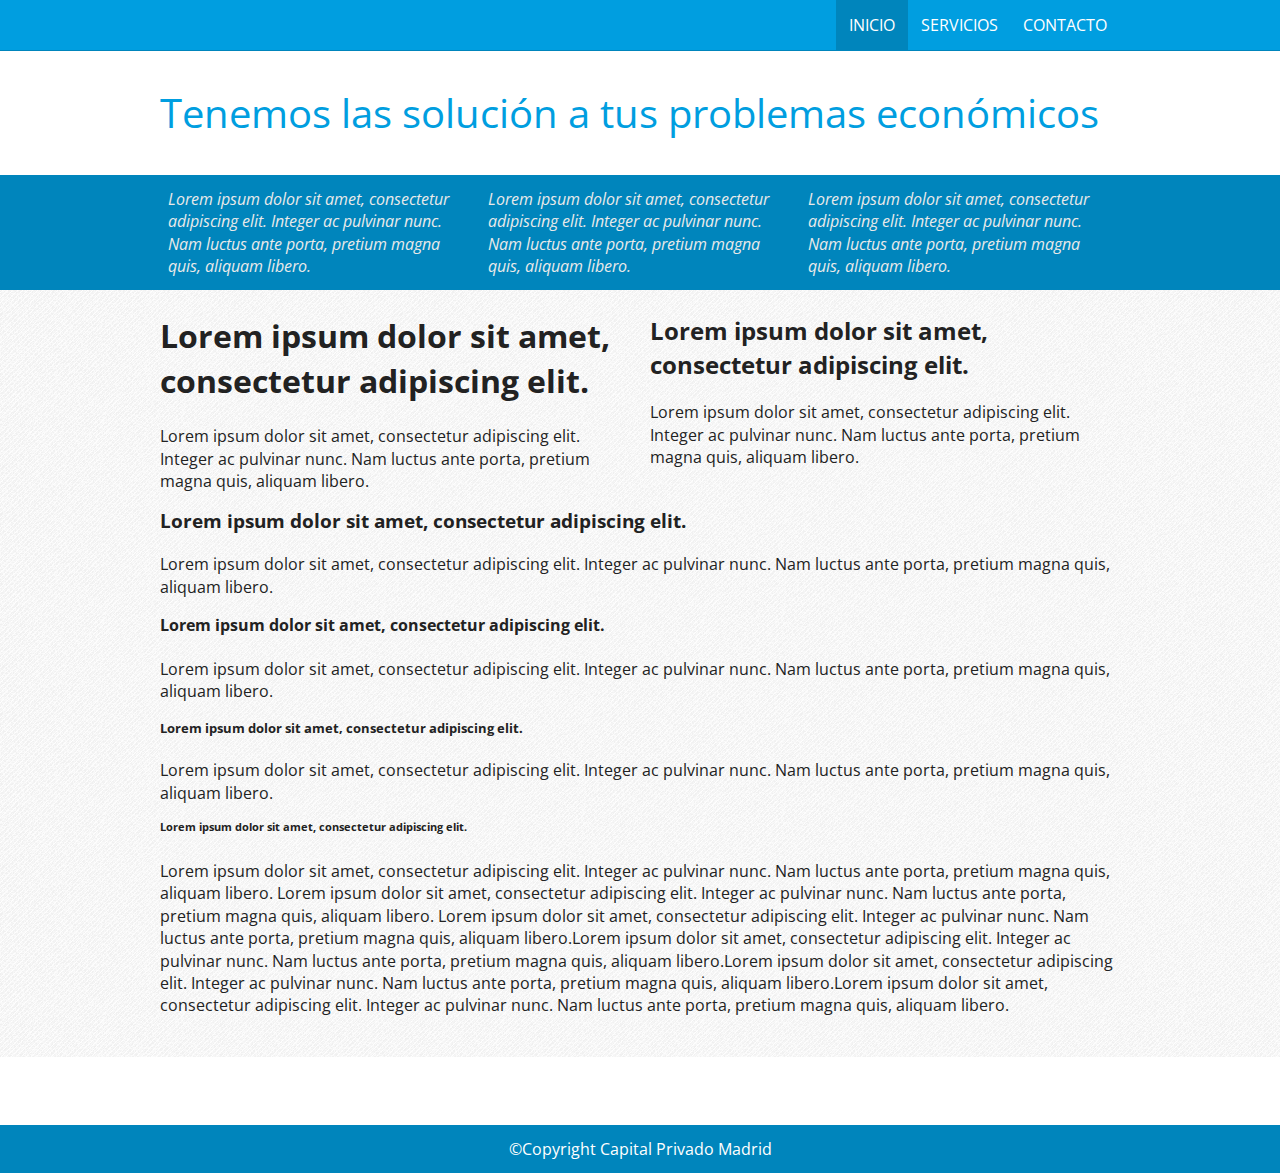
<file: style.html>
<!DOCTYPE html>
<!--[if lt IE 7]>      <html class="no-js lt-ie9 lt-ie8 lt-ie7"> <![endif]-->
<!--[if IE 7]>         <html class="no-js lt-ie9 lt-ie8"> <![endif]-->
<!--[if IE 8]>         <html class="no-js lt-ie9"> <![endif]-->
<!--[if gt IE 8]><!--> <html class="no-js"> <!--<![endif]-->
<head>
    <meta charset="utf-8">
    <meta http-equiv="X-UA-Compatible" content="IE=edge,chrome=1">
    <title>Capital Privado Madrid</title>
    <meta name="description" content="">
    <meta name="viewport" content="width=device-width">

    <!-- Place favicon.ico and apple-touch-icon.png in the root directory -->

    <link rel="stylesheet" href="css/normalize.css">
    <link rel="stylesheet" href="css/main.css">
    <link href='http://fonts.googleapis.com/css?family=Open+Sans:300italic,400,300,700' rel='stylesheet' type='text/css'>

    <script src="js/vendor/modernizr-2.6.2.min.js"></script>
</head>
<body>
<!--[if lt IE 7]>
<p class="chromeframe">You are using an <strong>outdated</strong> browser. Please <a href="http://browsehappy.com/">upgrade your browser</a> or <a href="http://www.google.com/chromeframe/?redirect=true">activate Google Chrome Frame</a> to improve your experience.</p>
<![endif]-->

<header class="light">
    <div class="content">
        <nav>
            <ul>
                <li class="selected"><a href="" title="Ir a inicio">Inicio</a></li>
                <li><a href="" title="Ir a servicios">Servicios</a></li>
                <li><a href="" title="Ir a contacto">Contacto</a></li>
            </ul>
        </nav>
    </div>
</header>

<section class="leader">
    <div class="content">
        <h1>Tenemos las solución a tus problemas económicos</h1>
    </div>
</section>

<section class="dark testimonials">
    <div class="content clearfix">
        <div class="w33">
            <article>
                Lorem ipsum dolor sit amet, consectetur adipiscing elit. Integer ac pulvinar nunc. Nam luctus ante porta, pretium magna quis, aliquam libero.
            </article>
        </div>
        <div class="w33">
            <article>
                Lorem ipsum dolor sit amet, consectetur adipiscing elit. Integer ac pulvinar nunc. Nam luctus ante porta, pretium magna quis, aliquam libero.
            </article>
        </div>
        <div class="w33">
            <article>
                Lorem ipsum dolor sit amet, consectetur adipiscing elit. Integer ac pulvinar nunc. Nam luctus ante porta, pretium magna quis, aliquam libero.
            </article>
        </div>
    </div>
</section>

<section class="pattern services">
    <div class="content text">
        <div class="clearfix">
            <div class="w50 first">
                <div class="pdd">
                    <h1>Lorem ipsum dolor sit amet, consectetur adipiscing elit.</h1>
                    <p>Lorem ipsum dolor sit amet, consectetur adipiscing elit. Integer ac pulvinar nunc. Nam luctus ante porta, pretium magna quis, aliquam libero.</p>
                </div>
            </div>
            <div class="w50 last">
                <div class="pdd">
                    <h2>Lorem ipsum dolor sit amet, consectetur adipiscing elit.</h2>
                    <p>Lorem ipsum dolor sit amet, consectetur adipiscing elit. Integer ac pulvinar nunc. Nam luctus ante porta, pretium magna quis, aliquam libero.</p>
                </div>
            </div>
        </div>
        <h3>Lorem ipsum dolor sit amet, consectetur adipiscing elit.</h3>
        <p>Lorem ipsum dolor sit amet, consectetur adipiscing elit. Integer ac pulvinar nunc. Nam luctus ante porta, pretium magna quis, aliquam libero.</p>
        <h4>Lorem ipsum dolor sit amet, consectetur adipiscing elit.</h4>
        <p>Lorem ipsum dolor sit amet, consectetur adipiscing elit. Integer ac pulvinar nunc. Nam luctus ante porta, pretium magna quis, aliquam libero.</p>
        <h5>Lorem ipsum dolor sit amet, consectetur adipiscing elit.</h5>
        <p>Lorem ipsum dolor sit amet, consectetur adipiscing elit. Integer ac pulvinar nunc. Nam luctus ante porta, pretium magna quis, aliquam libero.</p>
        <h6>Lorem ipsum dolor sit amet, consectetur adipiscing elit.</h6>
        <p>Lorem ipsum dolor sit amet, consectetur adipiscing elit. Integer ac pulvinar nunc. Nam luctus ante porta, pretium magna quis, aliquam libero. Lorem ipsum dolor sit amet, consectetur adipiscing elit. Integer ac pulvinar nunc. Nam luctus ante porta, pretium magna quis, aliquam libero. Lorem ipsum dolor sit amet, consectetur adipiscing elit. Integer ac pulvinar nunc. Nam luctus ante porta, pretium magna quis, aliquam libero.Lorem ipsum dolor sit amet, consectetur adipiscing elit. Integer ac pulvinar nunc. Nam luctus ante porta, pretium magna quis, aliquam libero.Lorem ipsum dolor sit amet, consectetur adipiscing elit. Integer ac pulvinar nunc. Nam luctus ante porta, pretium magna quis, aliquam libero.Lorem ipsum dolor sit amet, consectetur adipiscing elit. Integer ac pulvinar nunc. Nam luctus ante porta, pretium magna quis, aliquam libero.</p>
    </div>
</section>

<section class="contact">

</section>


<footer class="dark">
    <div class="content">
        &copy;Copyright Capital Privado Madrid
    </div>
</footer>

<script src="//ajax.googleapis.com/ajax/libs/jquery/1.9.1/jquery.min.js"></script>
<script>window.jQuery || document.write('<script src="js/vendor/jquery-1.9.1.min.js"><\/script>')</script>
<script src="js/plugins.js"></script>
<script src="js/main.js"></script>

<!-- Google Analytics: change UA-XXXXX-X to be your site's ID. -->
<script>
    var _gaq=[['_setAccount','UA-XXXXX-X'],['_trackPageview']];
    (function(d,t){var g=d.createElement(t),s=d.getElementsByTagName(t)[0];
        g.src='//www.google-analytics.com/ga.js';
        s.parentNode.insertBefore(g,s)}(document,'script'));
</script>
</body>
</html>
</file>
<file: css/main.css>
html,
button,
input,
select,
textarea {
  color: #222; }

body {
  font-size: 1em;
  line-height: 1.4; }

::-moz-selection {
  background: #b3d4fc;
  text-shadow: none; }

::selection {
  background: #b3d4fc;
  text-shadow: none; }

hr {
  display: block;
  height: 1px;
  border: 0;
  border-top: 1px solid #ccc;
  margin: 1em 0;
  padding: 0; }

img {
  vertical-align: middle; }

fieldset {
  border: 0;
  margin: 0;
  padding: 0; }

textarea {
  resize: vertical; }

.chromeframe {
  margin: 0.2em 0;
  background: #ccc;
  color: #000;
  padding: 0.2em 0; }

.ir {
  background-color: transparent;
  border: 0;
  overflow: hidden;
  *text-indent: -9999px; }

.ir:before {
  content: "";
  display: block;
  width: 0;
  height: 150%; }

.hidden {
  display: none !important;
  visibility: hidden; }

.visuallyhidden {
  border: 0;
  clip: rect(0 0 0 0);
  height: 1px;
  margin: -1px;
  overflow: hidden;
  padding: 0;
  position: absolute;
  width: 1px; }

.visuallyhidden.focusable:active,
.visuallyhidden.focusable:focus {
  clip: auto;
  height: auto;
  margin: 0;
  overflow: visible;
  position: static;
  width: auto; }

.invisible {
  visibility: hidden; }

.clearfix:before,
.clearfix:after {
  content: " ";
  display: table; }

.clearfix:after {
  clear: both; }

.clearfix {
  *zoom: 1; }

@media print {
  * {
    background: transparent !important;
    color: #000 !important;
    /* Black prints faster: h5bp.com/s */
    box-shadow: none !important;
    text-shadow: none !important; }

  a,
  a:visited {
    text-decoration: underline; }

  a[href]:after {
    content: " (" attr(href) ")"; }

  abbr[title]:after {
    content: " (" attr(title) ")"; }

  .ir a:after,
  a[href^="javascript:"]:after,
  a[href^="#"]:after {
    content: ""; }

  pre,
  blockquote {
    border: 1px solid #999;
    page-break-inside: avoid; }

  thead {
    display: table-header-group; }

  tr,
  img {
    page-break-inside: avoid; }

  img {
    max-width: 100% !important; }

  p,
  h2,
  h3 {
    orphans: 3;
    widows: 3; }

  h2,
  h3 {
    page-break-after: avoid; } }
body {
  font-family: 'Open Sans', sans-serif; }

.content {
  width: 100%;
  max-width: 960px;
  margin: 0 auto; }
  .content .w33 {
    width: 33.33333%;
    float: left; }
  .content .w50 {
    width: 50%;
    float: left; }
    .content .w50.first .pdd {
      padding-left: 0; }
    .content .w50.last .pdd {
      padding-right: 0; }
  .content .w30 {
    width: 30%;
    float: left; }
  .content .w70 {
    width: 70%;
    float: left; }
  .content .pdd {
    padding: 0 .6em; }

a {
  color: #009ee0; }

.light {
  background: #009ee0; }

.dark {
  background-color: #0085bc; }

.pattern {
  background-image: url("../img/light_pattern.png");
  background-repeat: repeat;
  background-position: top left; }

header {
  position: fixed;
  height: 50px;
  border-bottom: 1px solid #0085bc;
  width: 100%;
  top: 0;
  z-index: 99; }
  header .logo {
    float: left;
    margin: 0;
    font-size: 30px; }
    header .logo a {
      display: block;
      color: #fff;
      text-decoration: none; }
      header .logo a .sub {
        font-weight: normal;
        font-size: 12px;
        display: block;
        margin: -10px 0 0 0;
        text-align: right; }
  header nav {
    float: right; }
    header nav ul {
      margin: 0;
      padding: 0; }
      header nav ul li {
        list-style: none;
        float: left; }
        header nav ul li a {
          height: 50px;
          line-height: 50px;
          display: block;
          padding: 0 .8em;
          color: #fff;
          text-decoration: none;
          text-transform: uppercase; }
          header nav ul li a:hover {
            background: #0085bc; }
        header nav ul li.selected a {
          background: #0085bc; }

.button {
  background-color: #7fbf4d;
  background-image: -webkit-gradient(linear, left top, left bottom, color-stop(0%, #7fbf4d), color-stop(100%, #63a62f));
  background-image: -webkit-linear-gradient(top, #7fbf4d, #63a62f);
  background-image: -moz-linear-gradient(top, #7fbf4d, #63a62f);
  background-image: -ms-linear-gradient(top, #7fbf4d, #63a62f);
  background-image: -o-linear-gradient(top, #7fbf4d, #63a62f);
  background-image: linear-gradient(top, #7fbf4d, #63a62f);
  border: 1px solid #63a62f;
  border-bottom: 1px solid #5b992b;
  border-radius: 3px;
  -webkit-box-shadow: inset 0 1px 0 0 #96ca6d;
  box-shadow: inset 0 1px 0 0 #96ca6d;
  color: #fff;
  text-align: center;
  text-shadow: 0 -1px 0 #4c9021; }
  .button:hover {
    background-color: #76b347;
    background-image: -webkit-gradient(linear, left top, left bottom, color-stop(0%, #76b347), color-stop(100%, #5e9e2e));
    background-image: -webkit-linear-gradient(top, #76b347, #5e9e2e);
    background-image: -moz-linear-gradient(top, #76b347, #5e9e2e);
    background-image: -ms-linear-gradient(top, #76b347, #5e9e2e);
    background-image: -o-linear-gradient(top, #76b347, #5e9e2e);
    background-image: linear-gradient(top, #76b347, #5e9e2e);
    -webkit-box-shadow: inset 0 1px 0 0 #8dbf67;
    box-shadow: inset 0 1px 0 0 #8dbf67;
    cursor: pointer; }
  .button:active {
    border: 1px solid #5b992b;
    border-bottom: 1px solid #538c27;
    -webkit-box-shadow: inset 0 0 8px 4px #548c29, 0 1px 0 0 #eeeeee;
    box-shadow: inset 0 0 8px 4px #548c29, 0 1px 0 0 #eeeeee; }

.relative {
  position: relative; }

section.leader {
  padding: 90px 0 2.5em 0; }
  section.leader h1 {
    font-weight: normal;
    text-align: left;
    color: #009ee0;
    font-size: 40px;
    line-height: 45px;
    margin: 0; }
  section.leader p {
    text-align: center;
    color: #aaa; }
  section.leader a {
    display: block;
    text-align: center;
    width: 200px;
    padding: .8em .9em;
    text-decoration: none;
    margin-bottom: 1em;
    margin-top: 2em; }
  section.leader span.handwriting {
    font-family: 'Give You Glory';
    font-size: 20px;
    transform: rotate(-5deg);
    -ms-transform: rotate(-5deg);
    /* IE 9 */
    -webkit-transform: rotate(-5deg);
    /* Safari and Chrome */
    margin-top: -65px;
    display: block;
    float: left;
    margin-left: 250px; }

section.testimonials {
  padding: .8em 0; }
  section.testimonials article {
    padding: 0 .5em;
    font-style: italic;
    color: #eaeaea; }
    section.testimonials article .author {
      display: block;
      font-style: normal;
      margin-top: 5px;
      font-size: 12px; }

section.services {
  padding: 1.5em 0; }
  section.services p {
    margin-top: 0; }

section.contact {
  padding: 1.5em 0; }
  section.contact .col {
    background: #fff;
    padding: 1.5em;
    border: 1px solid #dadada; }
    section.contact .col.lesspdd {
      padding: .8em; }
  section.contact .w50 {
    width: 48.5%; }
  section.contact .w50.first {
    margin-right: 3%;
    width: 60%; }
  section.contact .w50.last {
    width: 37%; }
  section.contact form label {
    display: block;
    font-size: 12px;
    font-weight: bold;
    margin: 0 0 5px 0; }
    section.contact form label .required {
      color: red;
      font-size: 10px; }
  section.contact form input[type="text"], section.contact form input[type="email"], section.contact form input[type="number"], section.contact form textarea {
    background: #fff;
    outline: none;
    font-size: 13px;
    padding: .5em;
    width: 100%;
    box-sizing: border-box;
    -webkit-box-sizing: border-box;
    -moz-box-sizing: border-box; }
  section.contact form .input-content {
    width: 50%;
    float: left;
    margin-bottom: 10px;
    padding: 0 .5em;
    box-sizing: border-box;
    -webkit-box-sizing: border-box;
    -moz-box-sizing: border-box; }
    section.contact form .input-content.first {
      padding-left: 0; }
    section.contact form .input-content.last {
      padding-right: 0; }
  section.contact form input[type="submit"] {
    font-size: 15px;
    padding: .5em 1.5em;
    float: right;
    margin-top: 10px; }
  section.contact .map {
    font-size: 15px; }
    section.contact .map img {
      width: 100%;
      height: 150px;
      margin-bottom: 10px; }
    section.contact .map h3 {
      font-size: 15px;
      margin: 0; }
    section.contact .map p {
      margin: 0;
      font-size: 13px; }

section .section-title {
  text-align: left;
  font-weight: normal;
  font-size: 35px;
  color: #aaa;
  border-bottom: 1px solid #dadada; }

nav.submenu ul {
  margin: 0;
  padding: 0 2em 0 0; }
  nav.submenu ul li {
    list-style: none;
    margin-bottom: 1px; }
    nav.submenu ul li.selected a {
      background: #009ee0;
      color: #fff; }
    nav.submenu ul li a {
      height: 40px;
      line-height: 40px;
      display: block;
      background: #e7e7e7;
      padding: 0 .8em;
      color: #5e5e5e;
      text-decoration: none; }
      nav.submenu ul li a:hover {
        background: #009ee0;
        color: #fff; }

footer {
  padding: .8em 0;
  text-align: center;
  color: #fff;
  margin-top: 20px; }
  footer a {
    color: #fff; }

.text h1, .text h2, .text h3, .text h4, .text h5, .text h6 {
  margin-top: 0; }
</file>
